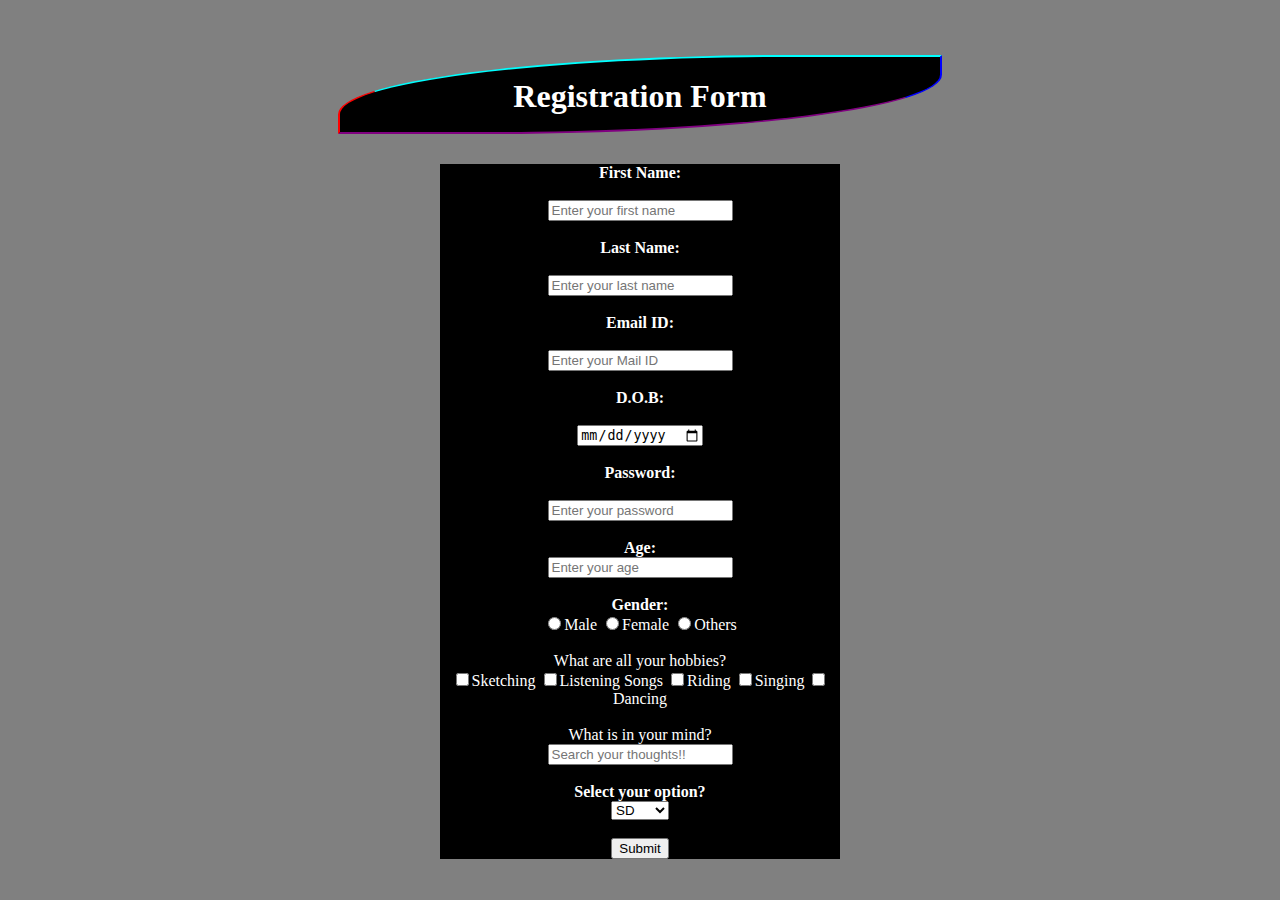
<file: index.html>
<!DOCTYPE html>
<html lang="en">
<head>
    <meta charset="UTF-8">
    <meta name="viewport" content="width=device-width, initial-scale=1.0">
    <title>Registration</title>
    <link rel="shortcut icon" href="https://encrypted-tbn0.gstatic.com/images?q=tbn:ANd9GcSRvFYtXFS_0sN5vZM3Yl6UQe_F4WIsWalPOA&usqp=CAU" type="image/x-icon">
     <link rel="stylesheet" href="./style.css">
</head>
<body>
    <div id="heading">
        <h1>Registration Form</h1>
    </div>
    <form action="./success.html">
        <label for="firstname">First Name:</label><br><br>
        <input type="text" name="firstname" id="" placeholder="Enter your first name" required><br><br>

        <label for="lastname">Last Name:</label><br><br>
        <input type="text" name="lastname" id="" placeholder="Enter your last name"required ><br><br>

        <label for="email">Email ID:</label><br><br>
        <input type="email" name="email" id="" placeholder="Enter your Mail ID"required><br><br>
        
        <label for="date">D.O.B:</label><br><br>
        <input type="date" name="date" id="" placeholder="Enter your D.O.B"required><br><br>

        <label for="password">Password:</label><br><br>
        <input type="password" name="password" id="" placeholder="Enter your password"required><br><br>
       
        <label for="age">Age:</label><br>
        <input type="number" name="age" id=""placeholder="Enter your age"required><br><br>

        <label for="gender">Gender:</label><br>
        <input type="radio" name="gender">Male
        <input type="radio" name="gender">Female
        <input type="radio" name="gender">Others <br><br>

        <label for="ques"></label>What are all your hobbies?</label><br>
        <input type="checkbox" name="ques">Sketching
        <input type="checkbox" name="ques">Listening Songs
        <input type="checkbox" name="ques">Riding
        <input type="checkbox" name="ques">Singing
        <input type="checkbox" name="ques">Dancing <br><br>

        <label for="ques"></label>What is in your mind?</label><br>
        <input type="search" name="" id=""placeholder="Search your thoughts!!"> <br><br>

        <label for="dd">Select your option?</label><br>
        <select>
            <option>SD</option>
            <option>ED</option>
            <option>JFSD</option>
            <option>PFSD</option>
        </select><br><br>
        
        <input type="submit">
    </form>
</body>
</html>
</file>
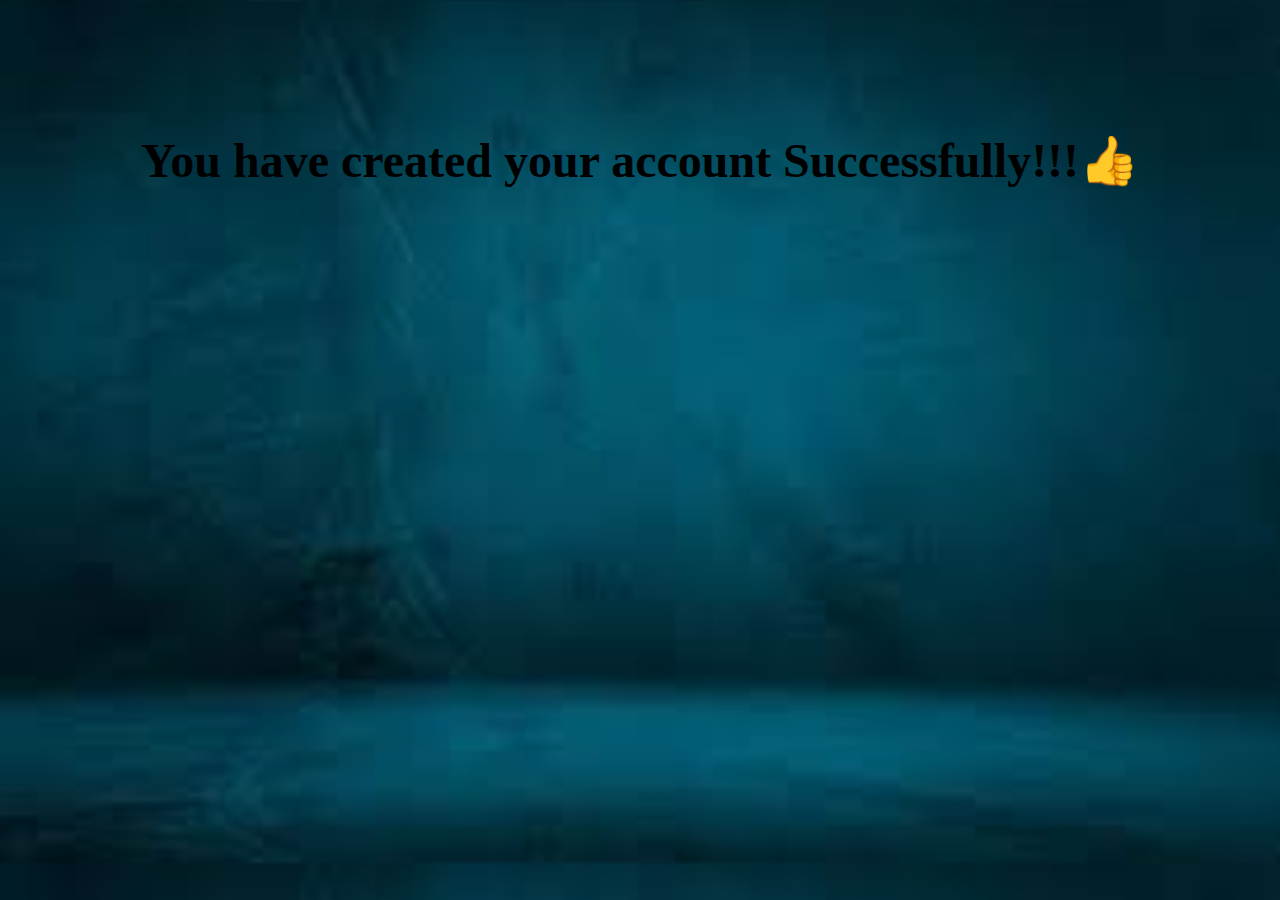
<file: success.html>
<!DOCTYPE html>
<html lang="en">
<head>
    <meta charset="UTF-8">
    <meta name="viewport" content="width=device-width, initial-scale=1.0">
    <title>Successful Registration</title>
    <link rel="stylesheet" href="./style.css">
</head>
<body class="sbody">
    <div class="sdiv">
        <h1 id="sh1">You have created your account Successfully!!!👍</h1>
    </div>
    <audio src="./audio.mpeg" type="audio/mp3" autoplay></audio>
</body>
</html>
</file>
<file: style.css>
body{
    background: grey;
}
#heading{
    height: 75px;
    width: 600px;
    background: black;
    color: white;
    text-align: center;
    margin: auto;
    margin-top: 55px;
    border-top-left-radius: 75%;
    border-bottom-right-radius: 75%;
    border: 2px solid black;
    border-color: aqua blue purple red;
}
heading1{
padding-top: 1px;
text-align: center;
}
form{
    width: 400px;
    background: black;
    margin: auto;
    margin-top: 30px;
    color: white;
    text-align: center;
}
label{
    font-weight: bold;
}
#success{
    background:gray ;
    text-align: center;
    margin: auto;
    padding-top: 20px;
}

.sbody{
    background: url(./background.jpg);
    background-size: cover;
}
#sh1{
    color: black;
    text-align: center;
    padding-top: 100px;
    font-size:300%;

}
</file>
